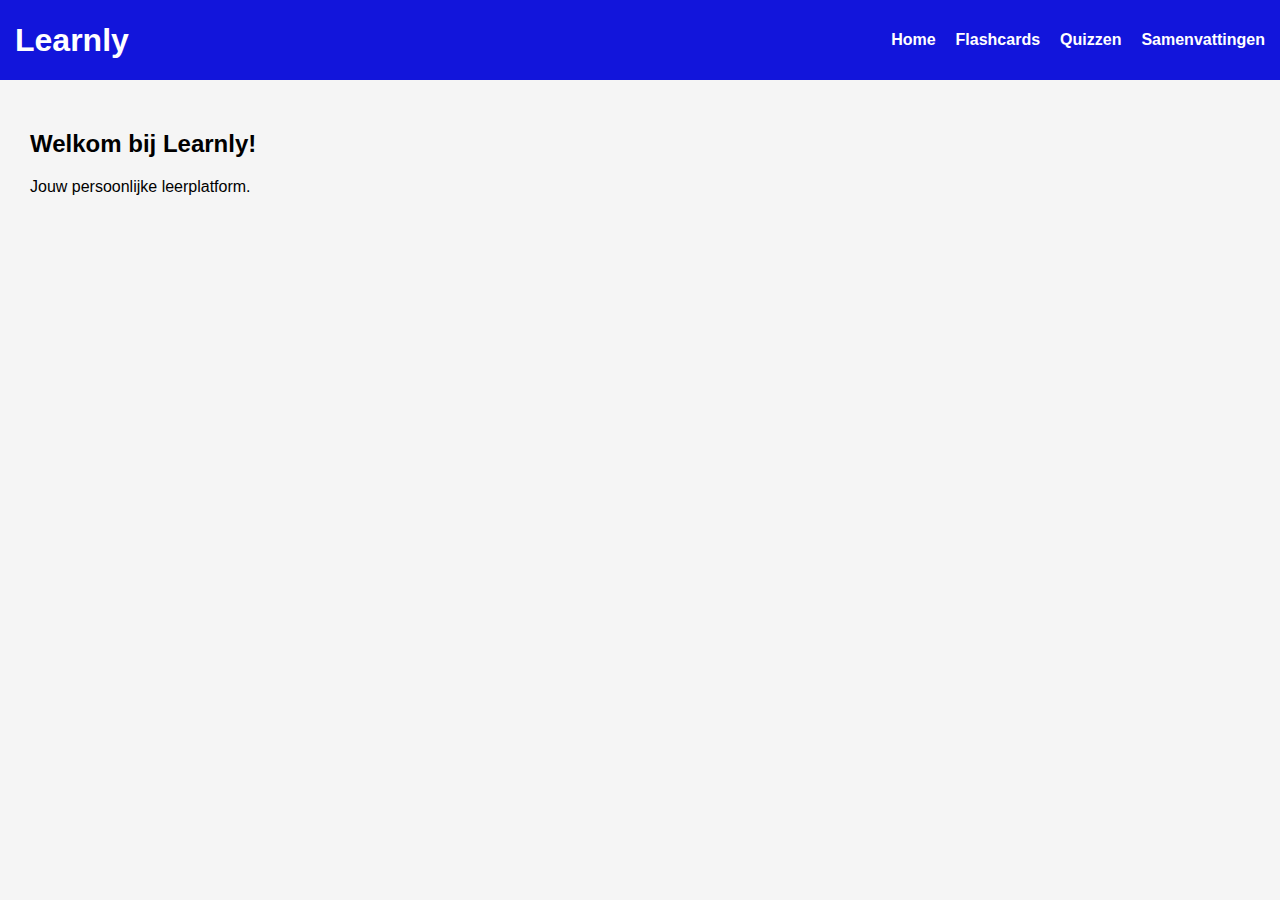
<file: index.html>
<!DOCTYPE html>
<html lang="nl">
<head>
  <meta charset="UTF-8" />
  <meta name="viewport" content="width=device-width, initial-scale=1.0"/>
  <title>Learnly</title>
  <link rel="stylesheet" href="style.css" />
</head>
<body>
  <nav>
    <h1>Learnly</h1>
    <ul>
      <li><a href="#">Home</a></li>
      <li><a href="#">Flashcards</a></li>
      <li><a href="#">Quizzen</a></li>
      <li><a href="#">Samenvattingen</a></li>
    </ul>
  </nav>

  <main>
    <h2>Welkom bij Learnly!</h2>
    <p>Jouw persoonlijke leerplatform.</p>
  </main>
</body>
</html>
</file>
<file: style.css>
body {
    font-family: sans-serif;
    margin: 0;
    background-color: #f5f5f5;
  }
  
  nav {
    background-color: #1215db;
    color: white;
    padding: 15px;
    display: flex;
    justify-content: space-between;
    align-items: center;
  }
  
  nav h1 {
    margin: 0;
  }
  
  nav ul {
    list-style: none;
    display: flex;
    gap: 20px;
  }
  
  nav ul li a {
    color: white;
    text-decoration: none;
    font-weight: bold;
  }
  
  main {
    padding: 30px;
  }
</file>
